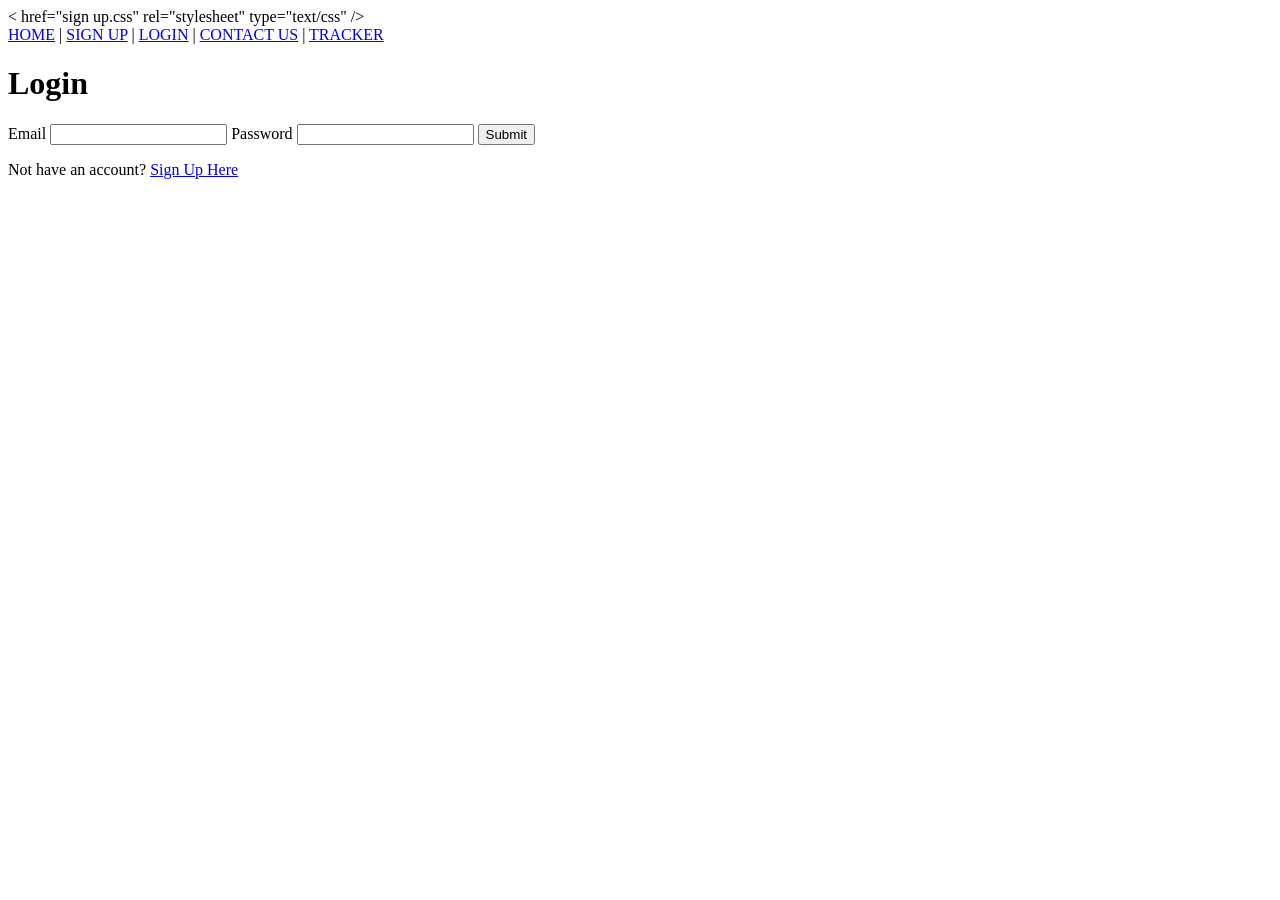
<file: FinTrack-main/Login/login-DESKTOP-2U9VSC3.html>
<!DOCTYPE html>
<html lang="en">
<head>


    < href="sign up.css" rel="stylesheet" type="text/css"
    />
    <meta charset="UTF-8">
    <meta name="viewport" content="width=device-width, initial-scale=1.0">
    <title>Login | FinTrack</title>
    <link rel="icon" type="image/x-icon" href=" /Images/favicon.ico">
</head>
<nav>
  <a href=" /Home/fintract.html" class="w3-button w3-round w3-theme-d3 w3-border " target>HOME</a> | 
  <!-- <a href=" /Login/signup.html" class="w3-button w3-round w3-theme-d3 w3-border " target>ABOUT</a> | -->
  <a href=" /Login/signup.html" class="w3-button w3-round w3-theme-d3 w3-border " target>SIGN UP</a> |
  <a href=" /Login/login.html" class="w3-button w3-round w3-theme-d3 w3-border " target>LOGIN</a> |       
  <a href=" /Contact/contact.html" class="w3-button w3-round w3-theme-d3 w3-border " target>CONTACT US</a> |       
  <a href=" /Tracker/Personal_1.html" class="w3-button w3-round w3-theme-d3 w3-border " target>TRACKER</a>
      
</nav>
<body>
  
        <div class="login-box" id="login-box">
          <h1>Login</h1>
          <form>
            <label>Email</label>
            <input type="email" placeholder="" />
            <label>Password</label>
            <input type="password" placeholder="" />
            <button>Submit</button>
          </form>
        </div>


        <p class="para-2">
          Not have an account? <a href="sign up.html">Sign Up Here</a>
        </p>
  
</body>
</html>
</file>
